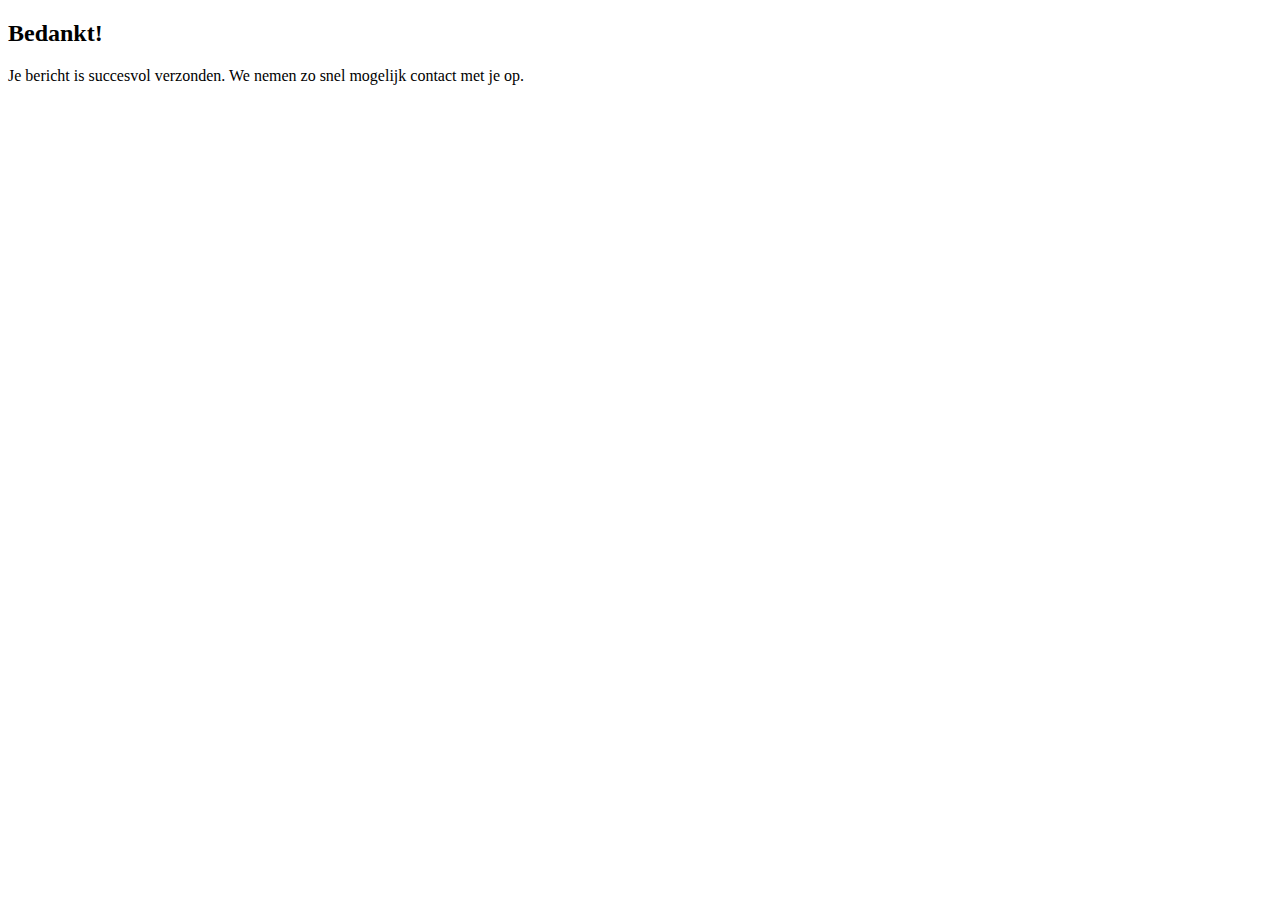
<file: public/thank_you.html>
<!DOCTYPE html>
<html lang="en">
<head>
    <meta charset="UTF-8">
    <meta name="viewport" content="width=device-width, initial-scale=1.0">
    <title>Thank You</title>
</head>
<body>
    <h2>Bedankt!</h2>
    <p>Je bericht is succesvol verzonden. We nemen zo snel mogelijk contact met je op.</p>
</body>
</html>
</file>
